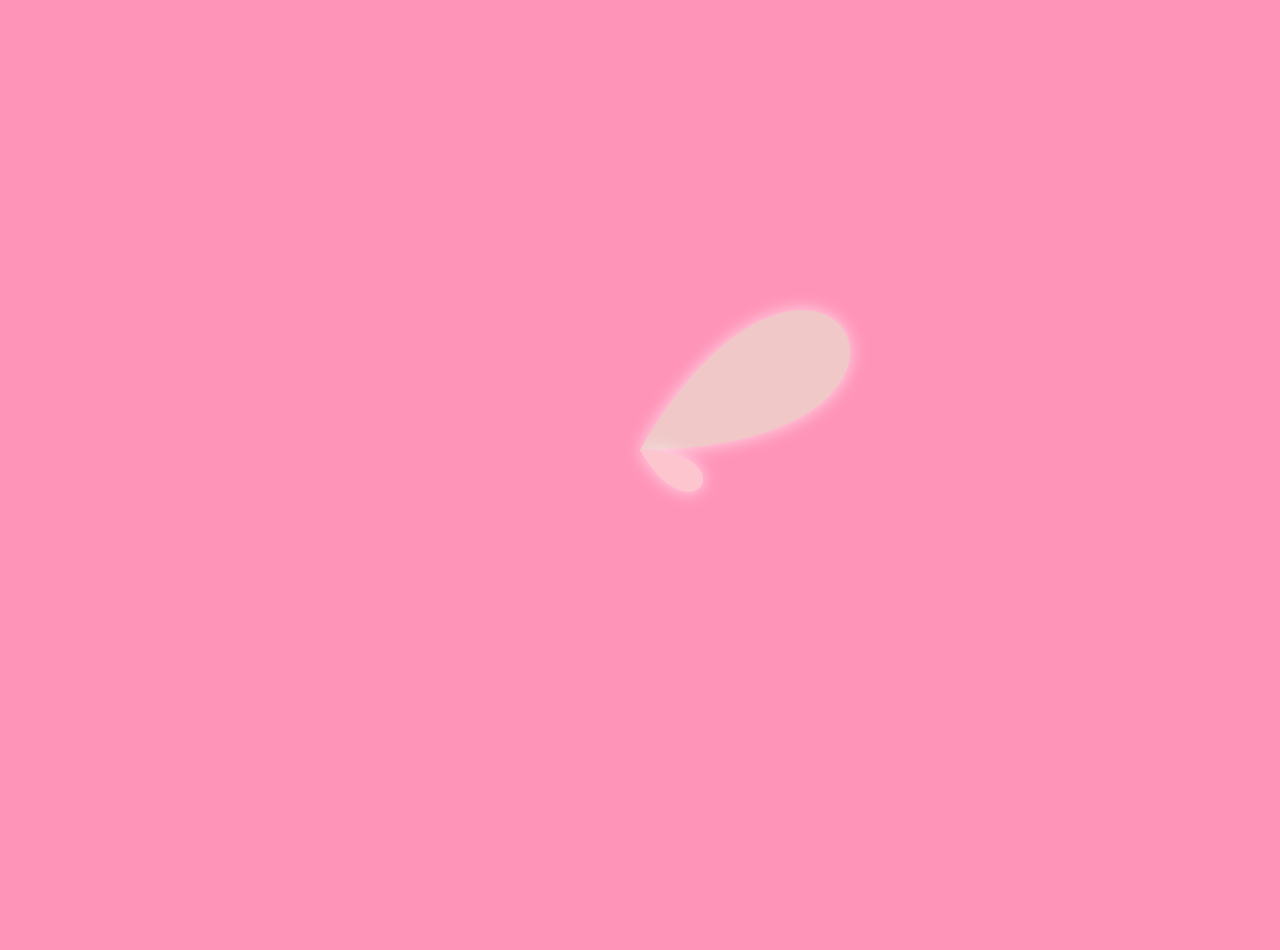
<file: pinklilyperohindipy.html>
<!DOCTYPE html>
<html lang="en">
<head>
  <meta charset="UTF-8" />
  <title>pinklilybutnotinpy</title>
  <style>
    body {
      margin: 0;
      background-color: #ff94b9;
      display: flex;
      justify-content: center;
      align-items: center;
      height: 100vh;
    }
    canvas {
      background-color: #ff94b9;
    }
  </style>
</head>
<body>
  <canvas id="lilyCanvas" width="1000" height="1000"></canvas>

  <script>
    const canvas = document.getElementById("lilyCanvas");
    const ctx = canvas.getContext("2d");

    const PETALS = 6;
    const BIG_RADIUS = 300;
    const SMALL_RADIUS = 200;
    const PISTIL_RADIUS = 45;
    const STAMEN_LENGTH = 190;
    const CENTER_X = canvas.width / 2;
    const CENTER_Y = canvas.height / 2;

    const BLOOM_DURATION = 40;
    const PISTIL_BLOOM_DURATION = 30;
    const STAMEN_BLOOM_DURATION = 20;
    const FRAME_DELAY = 20;

    let currentIndex = 0;
    let bloomFrames = 0;
    let pistilFrames = 0;
    let pistilScale = 0;
    let pistilRevealed = false;
    let stamenIndex = 0;
    let stamenFrames = 0;
    let stamensRevealed = false;

    const bloomSequence = [];

    for (let i = 0; i < PETALS; i++) {
      bloomSequence.push({
        angle: 60 + (360 / PETALS) * i,
        radius: BIG_RADIUS,
        color: randomPink(i)
      });
    }

    for (let i = 0; i < PETALS; i++) {
      bloomSequence.push({
        angle: 90 + (360 / PETALS) * i,
        radius: SMALL_RADIUS,
        color: "#ffa9b7"
      });
    }

    function randomPink(seedOffset = 0) {
      const r = 240 + Math.sin(seedOffset) * 15;
      const g = 180 + Math.cos(seedOffset / 2) * 20;
      const b = 200 + Math.sin(seedOffset / 3) * 20;
      return `rgb(${r}, ${g}, ${b})`;
    }

    function drawPetal(radius, angle, color, scale = 1) {
      ctx.save();
      ctx.translate(CENTER_X, CENTER_Y);
      ctx.rotate((angle * Math.PI) / 180);
      ctx.scale(scale, scale);
      ctx.beginPath();
      ctx.moveTo(0, 0);
      ctx.fillStyle = color;
      ctx.shadowColor = "#ffffffaa";
      ctx.shadowBlur = 18;
      ctx.bezierCurveTo(
        -radius * 0.6,
        -radius * 1.05,
        radius * 0.6,
        -radius * 1.05,
        0,
        0
      );
      ctx.closePath();
      ctx.fill();
      ctx.restore();
    }

    function drawPistil(scale = 1) {
      ctx.save();
      ctx.translate(CENTER_X, CENTER_Y);
      ctx.scale(scale, scale);
      ctx.beginPath();
      ctx.shadowBlur = 20;
      ctx.shadowColor = "#fff4c2";
      ctx.fillStyle = "#fdd835";
      ctx.arc(0, 0, PISTIL_RADIUS, 0, 2 * Math.PI);
      ctx.fill();
      ctx.restore();
    }

    function drawStamen(i, scale = 1) {
      const angle = (360 / PETALS) * i;
      const rad = angle * Math.PI / 180;
      const x = CENTER_X + STAMEN_LENGTH * scale * Math.cos(rad);
      const y = CENTER_Y + STAMEN_LENGTH * scale * Math.sin(rad);

      ctx.beginPath();
      ctx.strokeStyle = "gold";
      ctx.lineWidth = 2;
      ctx.moveTo(CENTER_X, CENTER_Y);
      ctx.lineTo(x, y);
      ctx.stroke();

      ctx.beginPath();
      ctx.fillStyle = "orange";
      ctx.arc(x, y, 9 * scale, 0, 2 * Math.PI);
      ctx.fill();
    }

    function drawFrame() {
      ctx.clearRect(0, 0, canvas.width, canvas.height);

      // Fully bloomed petals
      for (let i = 0; i < currentIndex; i++) {
        const p = bloomSequence[i];
        drawPetal(p.radius, p.angle, p.color, 1);
      }

      // Animate current petal
      if (currentIndex < bloomSequence.length) {
        const p = bloomSequence[currentIndex];
        const scale = bloomFrames / BLOOM_DURATION;
        drawPetal(p.radius, p.angle, p.color, scale);
        bloomFrames++;
        if (bloomFrames >= BLOOM_DURATION) {
          bloomFrames = 0;
          currentIndex++;
        }

      // Animate pistil
      } else if (!pistilRevealed) {
        pistilScale = pistilFrames / PISTIL_BLOOM_DURATION;
        drawPistil(pistilScale);
        pistilFrames++;
        if (pistilFrames >= PISTIL_BLOOM_DURATION) {
          pistilScale = 1;
          pistilRevealed = true;
        }

      // Animate stamens
      } else if (!stamensRevealed) {
        drawPistil(1);
        for (let i = 0; i < stamenIndex; i++) {
          drawStamen(i, 1);
        }

        if (stamenIndex < PETALS) {
          const scale = stamenFrames / STAMEN_BLOOM_DURATION;
          drawStamen(stamenIndex, scale);
          stamenFrames++;
          if (stamenFrames >= STAMEN_BLOOM_DURATION) {
            stamenFrames = 0;
            stamenIndex++;
          }
        }

        if (stamenIndex >= PETALS) {
          stamensRevealed = true;
        }

      // Final state: everything visible
      } else {
        drawPistil(1);
        for (let i = 0; i < PETALS; i++) {
          drawStamen(i, 1);
        }
      }

      setTimeout(() => requestAnimationFrame(drawFrame), FRAME_DELAY);
    }

    drawFrame();

    
    canvas.addEventListener("click", (e) => {
      if (!stamensRevealed) return;

      const rect = canvas.getBoundingClientRect();
      const x = e.clientX - rect.left;
      const y = e.clientY - rect.top;
      const dx = x - CENTER_X;
      const dy = y - CENTER_Y;
      const distance = Math.sqrt(dx * dx + dy * dy);

      if (distance <= BIG_RADIUS) {
        window.location.href = "povtposnamagbloom.html";
      }
    });
  </script>
</body>
</html>
</file>
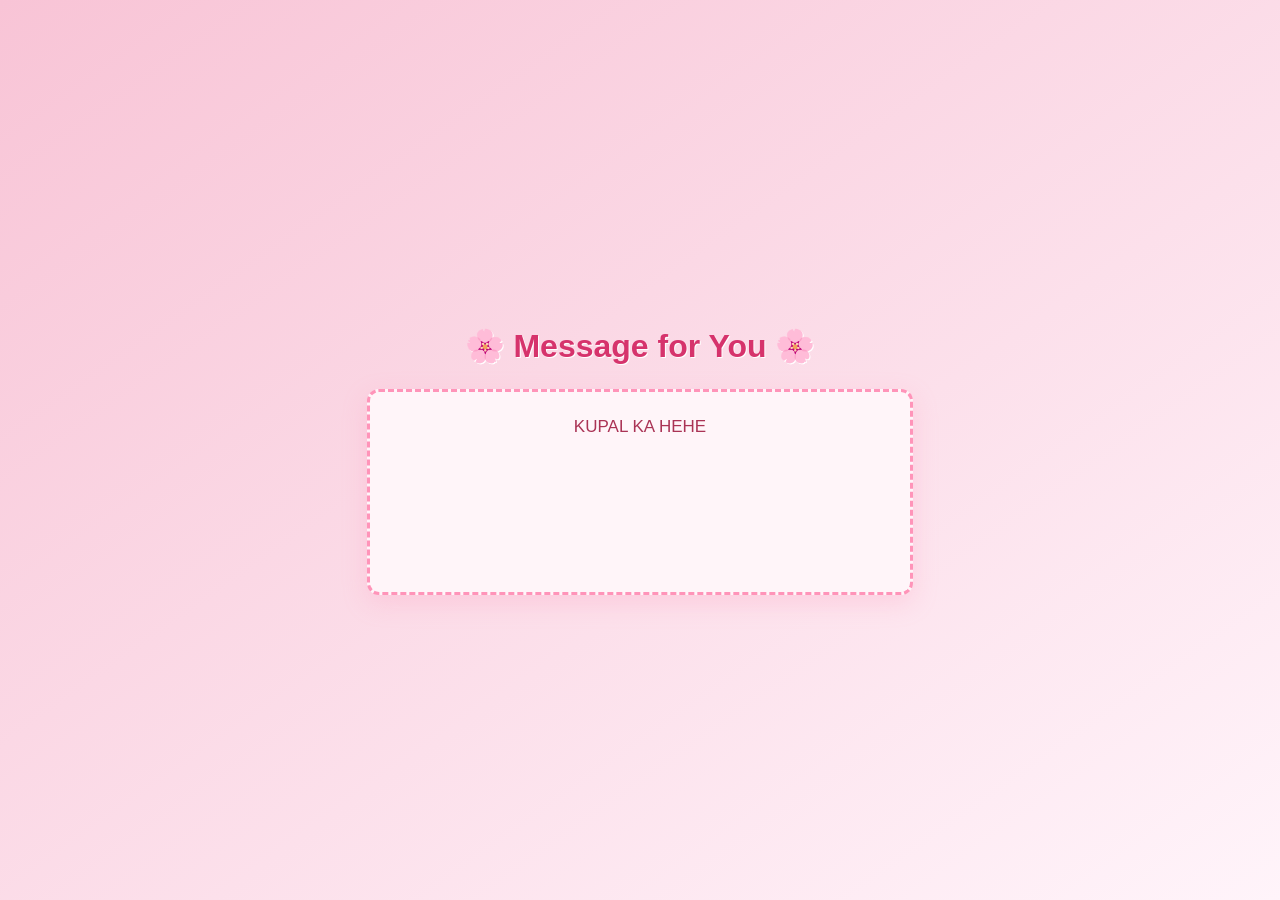
<file: povtposnamagbloom.html>
<!DOCTYPE html>
<html lang="en">
<head>
  <meta charset="UTF-8" />
  <title>kabilangdulongmundo</title>
  <style>
    body {
      font-family: 'Segoe UI', sans-serif;
      background: linear-gradient(to bottom right, #f8c4d6, #fff4fa);
      display: flex;
      flex-direction: column;
      align-items: center;
      justify-content: center;
      height: 100vh;
      margin: 0;
      padding: 20px;
      box-sizing: border-box;
      overflow: hidden;
      position: relative;
    }

    h1 {
      color: #d6336c;
      margin-bottom: 24px;
      font-size: 2em;
      text-shadow: 1px 1px #fff;
      z-index: 2;
    }

    .message-box {
      width: 80%;
      max-width: 500px;
      min-height: 160px;
      padding: 20px;
      font-size: 17px;
      line-height: 1.8;
      border: 3px dashed #ff94b9;
      border-radius: 12px;
      background-color: #fff5f9;
      color: #aa3355;
      text-align: center;
      box-shadow: 0 8px 24px rgba(255, 148, 185, 0.25);
      transition: transform 0.3s ease;
      z-index: 2;
    }

    .message-box:hover {
      transform: scale(1.02);
    }

    .petal {
      position: absolute;
      top: -5vh;
      pointer-events: none;
      opacity: 0.6;
      animation: float linear infinite;
      font-size: 28px;
    }

    @keyframes float {
      0% {
        transform: translateY(0) rotate(0deg);
        opacity: 0.8;
      }
      100% {
        transform: translateY(110vh) rotate(360deg);
        opacity: 0;
      }
    }
  </style>
</head>
<body>
  <h1>🌸 Message for You 🌸</h1>
  <div class="message-box">
    KUPAL KA HEHE
  </div>

  <script>
    const totalPetals = 30;
    for (let i = 0; i < totalPetals; i++) {
      const petal = document.createElement("div");
      petal.className = "petal";
      petal.textContent = "🌸";

      const size = Math.random() * 0.6 + 0.6;
      const duration = Math.random() * 5 + 8;
      const delay = Math.random() * 10;
      const left = Math.random() * 100;

      petal.style.left = `${left}vw`;
      petal.style.fontSize = `${size * 24}px`;
      petal.style.animationDuration = `${duration}s`;
      petal.style.animationDelay = `${delay}s`;

      document.body.appendChild(petal);
    }
  </script>
</body>
</html>
</file>
